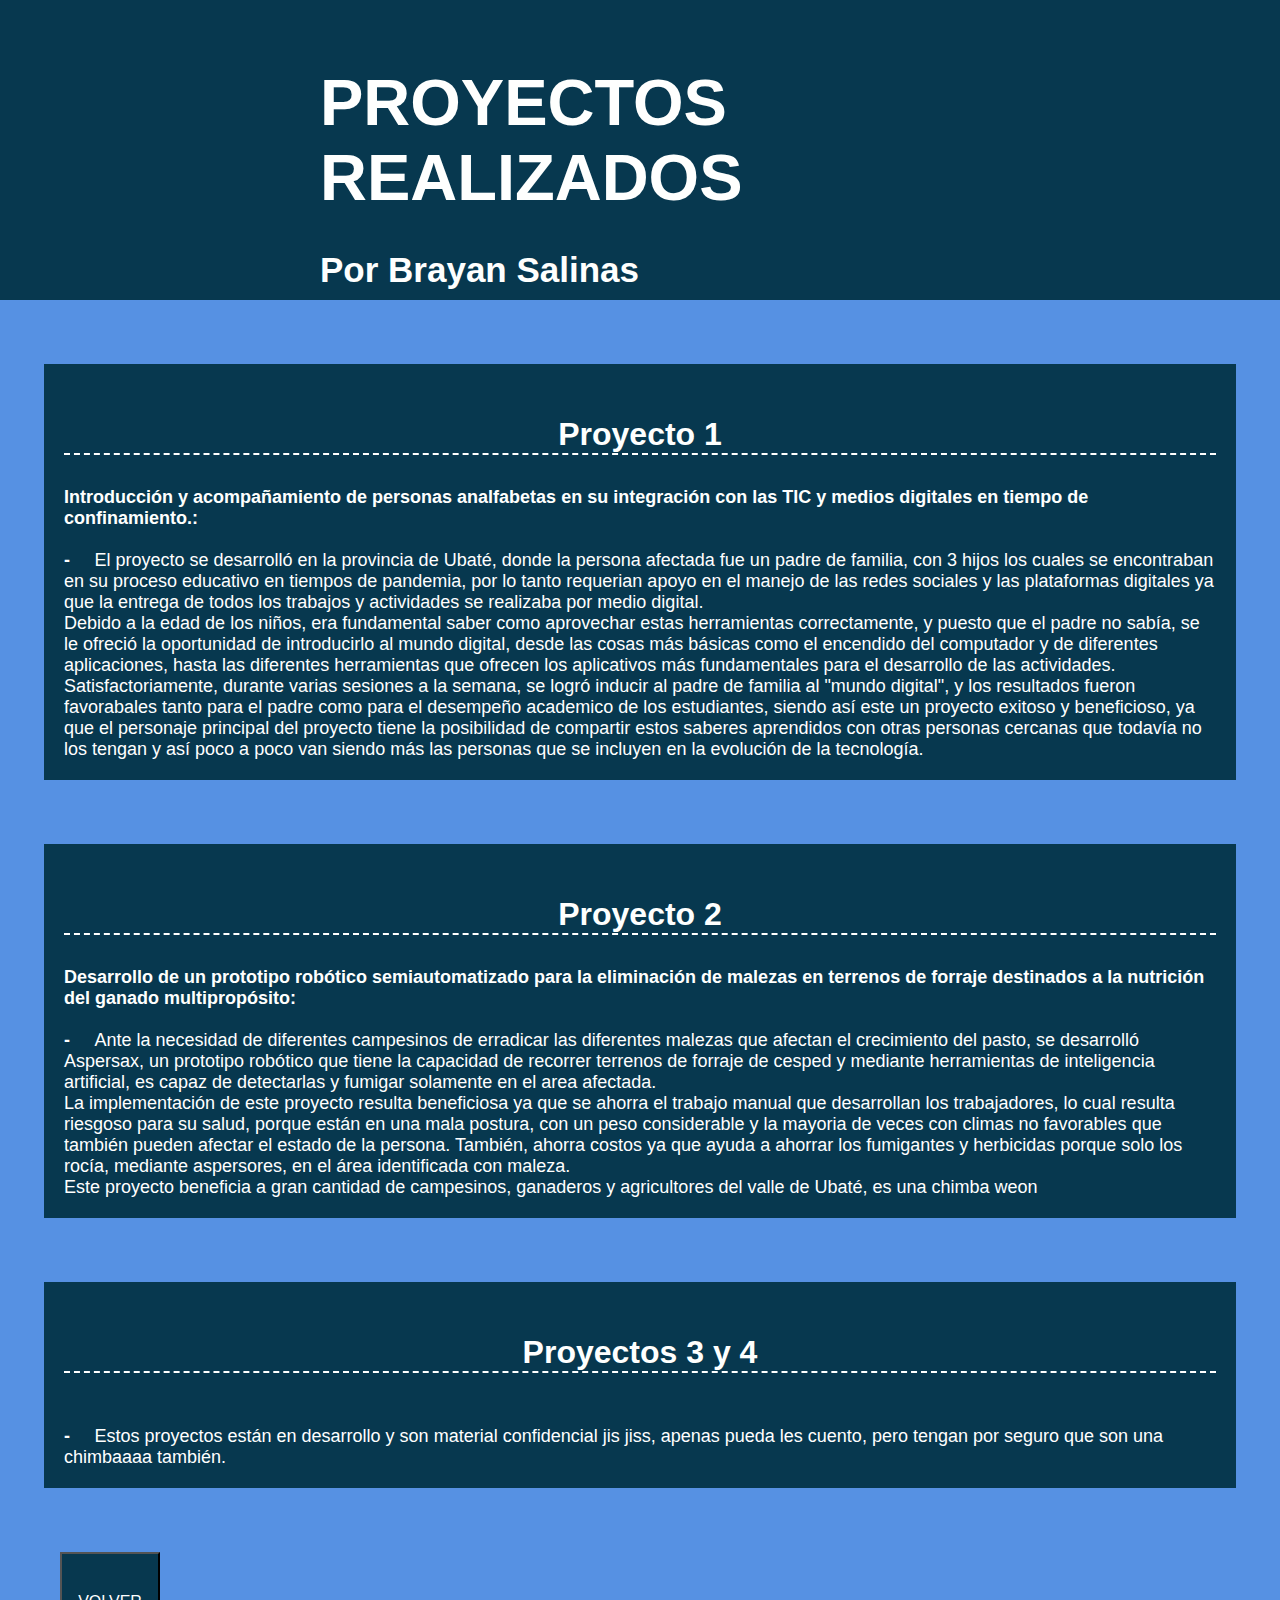
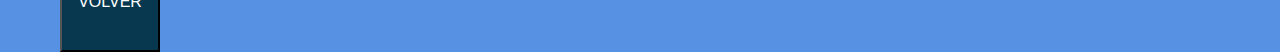
<file: proyects.html>
<!DOCTYPE html>
<html lang="es">
<head>
    <meta charset="UTF-8">
    <meta name="viewport" content="width=device-width, initial-scale=1.0">
    <title>Proyectos realizados</title>
    <link rel="stylesheet" href="style.css">
</head>
<body>
    <div class="name">

        <div class="content">
            <p class="p-1">PROYECTOS REALIZADOS</p>
            <p class="p-2"></p>
            <p class="p-2">Por Brayan Salinas</p>
           
        </div>
        
    </div>
    
    <div class="info">
        <p class="tituloSeccion">Proyecto 1</p>
        <p class="tituloinfo">Introducción y acompañamiento de personas analfabetas en su integración con las TIC y medios digitales en tiempo de confinamiento.:</p>
        <p class="infoinfo"> </p><br>
        <p class="infoinfo"> </p><br>
        <p class="tituloinfo">-</p>
        <p class="infoinfo">El proyecto se desarrolló en la provincia de Ubaté, donde la persona afectada fue un padre de familia, con 3 hijos
            los cuales se encontraban en su proceso educativo en tiempos de pandemia, por lo tanto requerian apoyo en el manejo de las redes sociales 
            y las plataformas digitales ya que la entrega de todos los trabajos y actividades se realizaba por medio digital. </p><br>
    
        <p class="infoinfo">Debido a la edad de los niños, era fundamental saber como aprovechar estas herramientas correctamente, y puesto que el padre no
            sabía, se le ofreció la oportunidad de introducirlo al mundo digital, desde las cosas más básicas como el encendido del computador y de diferentes 
            aplicaciones, hasta las diferentes herramientas que ofrecen los aplicativos más fundamentales para el desarrollo de las actividades.</p><br>
    
        <p class="infoinfo">Satisfactoriamente, durante varias sesiones a la semana, se logró inducir al padre de familia al "mundo digital", y los resultados
            fueron favorabales tanto para el padre como para el desempeño academico de los estudiantes, siendo así este un proyecto exitoso y beneficioso, ya que el 
            personaje principal del proyecto tiene la posibilidad de compartir estos saberes aprendidos con otras personas cercanas que todavía no los tengan 
            y así poco a poco van siendo más las personas que se incluyen en la evolución de la tecnología.
        </p><br>
    </div>

    <div class="info">
        <p class="tituloSeccion">Proyecto 2</p>
        <p class="tituloinfo">Desarrollo de un prototipo robótico semiautomatizado para la eliminación de malezas en terrenos de forraje destinados a la nutrición del ganado multipropósito: </p>
        <p class="infoinfo"> </p><br>
        <p class="infoinfo"> </p><br>
        <p class="tituloinfo">-</p>
        <p class="infoinfo">Ante la necesidad de diferentes campesinos de erradicar las diferentes malezas que afectan el crecimiento del pasto, se desarrolló 
            Aspersax, un prototipo robótico que tiene la capacidad de recorrer terrenos de forraje de cesped y mediante herramientas de inteligencia artificial, 
            es capaz de detectarlas y fumigar solamente en el area afectada. </p><br>
    
        <p class="infoinfo">La implementación de este proyecto resulta beneficiosa ya que se ahorra el trabajo manual que desarrollan los trabajadores, 
            lo cual resulta riesgoso para su salud, porque están en una mala postura, con un peso considerable y la mayoria de veces con climas no favorables que también pueden afectar 
            el estado de la persona. También, ahorra costos ya que ayuda a ahorrar los fumigantes y herbicidas porque solo los rocía, mediante aspersores, en el área identificada con 
            maleza.</p><br>
    
        <p class="infoinfo">Este proyecto beneficia a gran cantidad de campesinos, ganaderos y agricultores del valle de Ubaté, es una chimba weon</p><br>
    </div>



    <div class="info">
        <p class="tituloSeccion">Proyectos 3 y 4</p>
        <p class="infoinfo"> </p><br>
        <p class="tituloinfo">-</p>
        <p class="infoinfo">Estos proyectos están en desarrollo y son material confidencial jis jiss, apenas pueda les cuento, pero tengan 
            por seguro que son una chimbaaaa también. </p><br>
        
    
    </div>

    <button class="button"><a href="index.html" >VOLVER</a></button>
    
    

      
</body>
</html>
</file>
<file: style.css>
body {
    margin:0;
    padding:0;
    background: #5691e3;
    font-family: Arial, Helvetica, sans-serif;
}

.name {
    width: 100%;
    height: 300px;
    background: #07384f;
}

.name .content {
    width: 50%;
    height: 50%;
    position: absolute;
    left: 25%;
}

.name .content .p-1 {
    color: #FEFFFE;
    font-family: "Questrial", sans-serif;
    font-weight: bolder;
    font-size: 65px;
    margin-bottom: 0;
}
.name .content .p-2 {
    color: #FEFFFE;
    font-family: "Questrial", sans-serif;
    font-weight: bolder;
    font-size: 35px;
    margin-bottom: 0;
}

.name .img {
    position: absolute;
    top: 8%;
    right: 5%;
    width: 180px;
    border-radius: 100%;

    overflow: hidden;
}





.info {
    width: 90%;
    height: auto;
    background: #07384f;
    margin:5% auto;
    padding: 20px;
}
.info .tituloSeccion {
    color: #FEFFFE;
    font-family:"Questrial", sans-serif;
    font-size: xx-large;
    text-align: center;
    font-weight: bolder;
    border-bottom: 2px #FEFFFE dashed;
}

.info .tituloinfo {
    color: #FEFFFE;
    font-family:"Questrial", sans-serif;
    font-size: large;
    font-weight: bolder;
    display: inline;
    margin-right: 20px;
}

.info .infoinfo {
    color: #ffffff ;
    font-family:"Questrial", sans-serif;
    font-size: large;
    font-weight: normal;
    display: inline;
}

.button {
  margin: 0 auto;
  margin-left: 60px;
  background-color: #07384f;
  
  width: 100px;
  height: 100px;
  color: #ffffff;
  font-size: 16px;
  text-align: center;
}

a {
    text-decoration: none;
    color: #ffffff;
}

#bton {

    margin-left: 0;

    
    background-color: #ffffff;
    width: 100px;
    height: 100px;
    color: #07384f;
    font-size: 16px;
    text-align: center;
}

.info {
  align-items: center;
}
</file>
